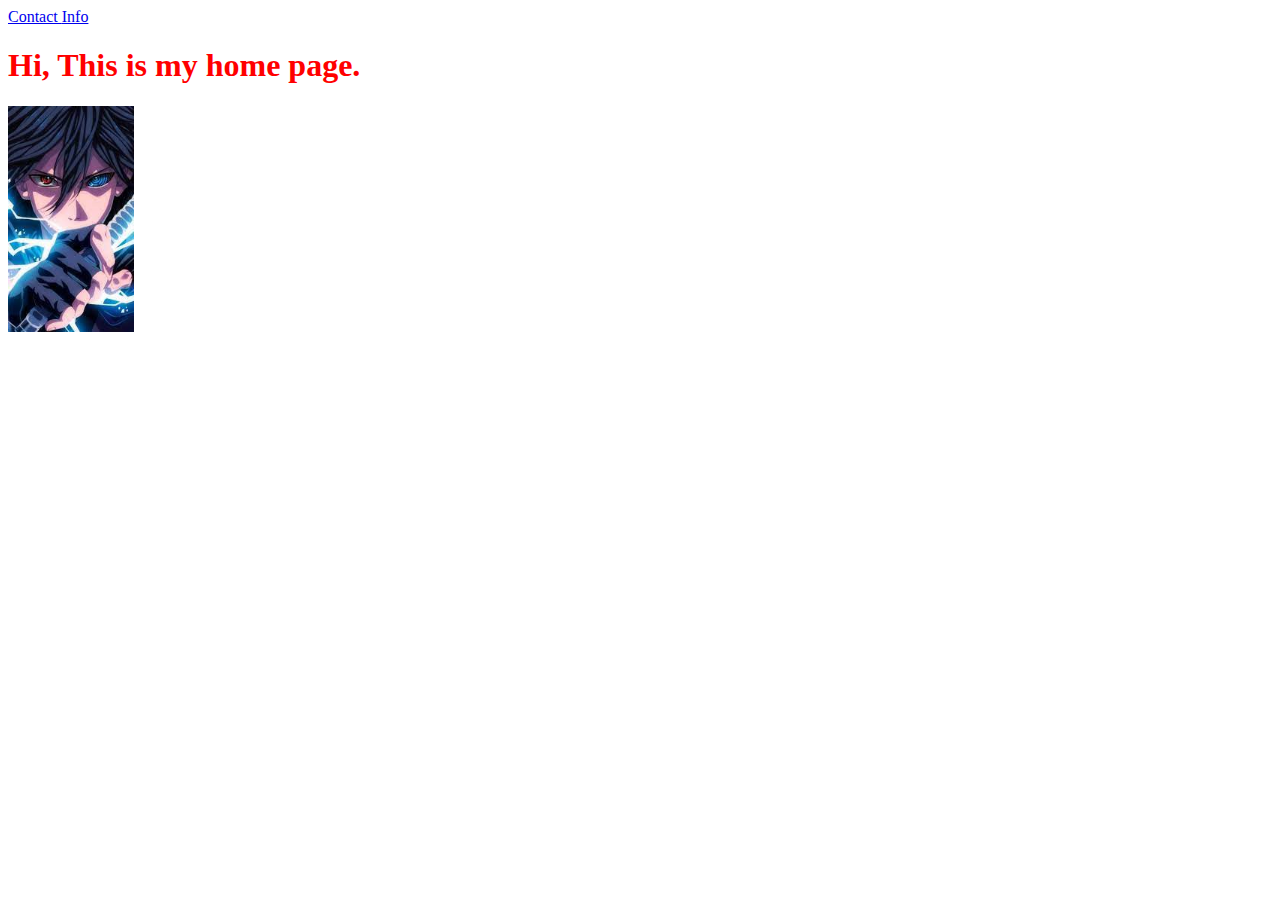
<file: WebServer/htdocs/index.html>
<html>
<head>
<title>Home</title>
<link rel="stylesheet" href="style.css">
</head>
<body>
<nav>
<a href="contact.html">Contact</html>
<a href="info.html">Info</a>
</nav>
<h1>Hi, This is my home page.</h1>
<img src="image.jpeg">
</body>
</html>
</file>
<file: WebServer/htdocs/style.css>
h1{
color:red;
}

h2{
color:blue;
}

img{
width:10%;
margin: 0 auto;
}
</file>
